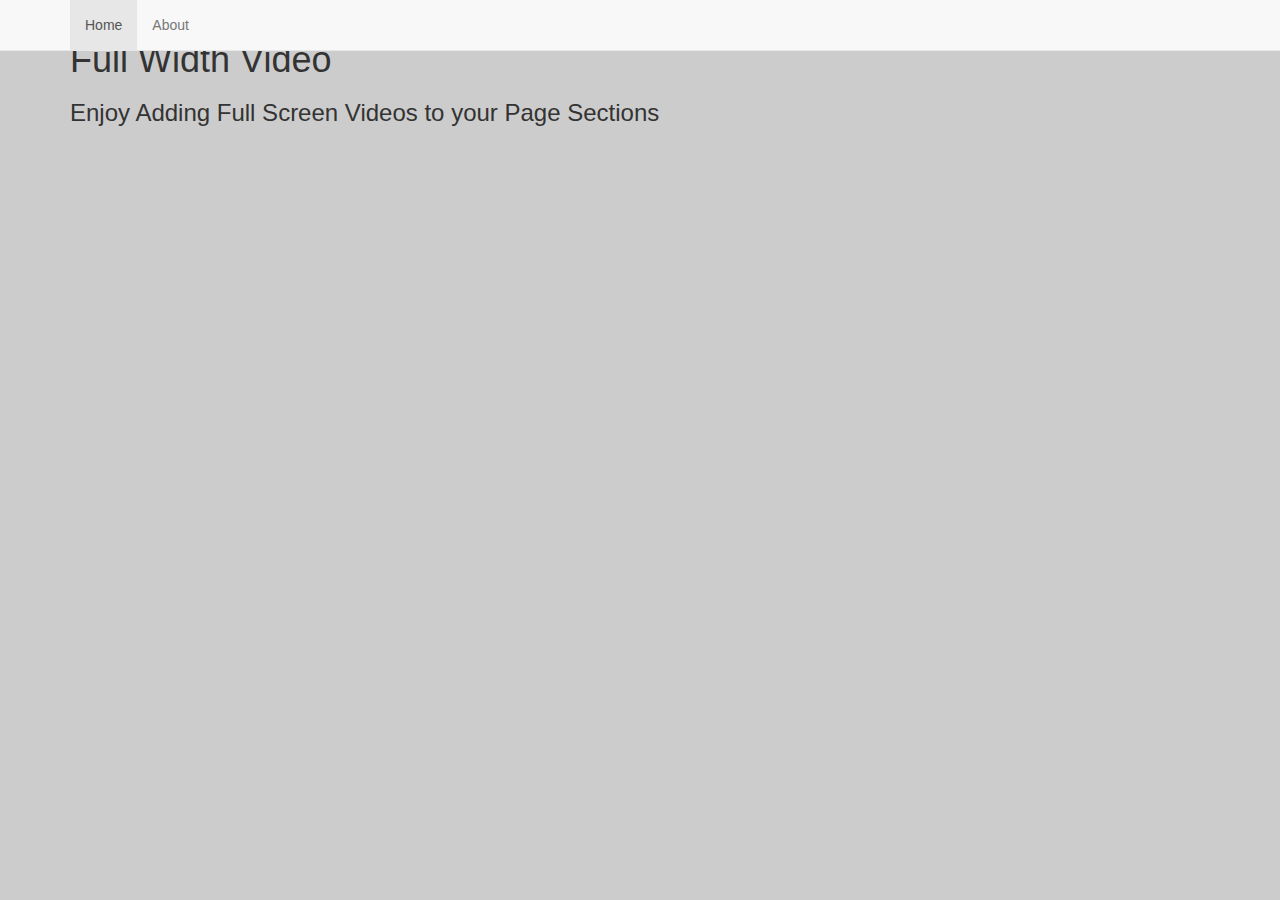
<file: index.html>
<!DOCTYPE html>
<html lang="es">
	<head>
		<meta charset="utf-8">
		<meta http-equiv="X-UA-Compatible" content="IE=edge">
		<meta name="viewport" content="width=device-width, initial-scale=1">
		<title>Mision Paz a las Naciones - Inicio</title>
		<link href="css/bootstrap.min.css" rel="stylesheet">
		<link href="css/custom.css" rel="stylesheet">
	</head>
	<body>
		<!-- Fixed navbar -->
		<nav class="navbar navbar-default navbar-fixed-top">
			<div class="container">
				<div id="navbar" class="navbar-collapse collapse">
					<ul class="nav navbar-nav">
						<li class="active"><a href="#">Home</a></li>
						<li><a href="#about">About</a></li>
					</ul>
					</div><!--/.nav-collapse -->
				</div>
			</nav>
			<section class="content-section video-section">
				<div class="pattern-overlay">
					<a id="bgndVideo" class="player" data-property="{videoURL:'https://www.youtube.com/watch?v=fdJc1_IBKJA',containment:'.video-section', quality:'large', autoPlay:true, mute:true, opacity:1}">bg</a>
					<div class="container">
						<div class="row">
							<div class="col-lg-12">
								<h1>Full Width Video</h1>
								<h3>Enjoy Adding Full Screen Videos to your Page Sections</h3>
							</div>
						</div>
					</div>
				</div>
			</section>
			<!-- jQuery (necessary for Bootstrap's JavaScript plugins) -->
			<script src="https://ajax.googleapis.com/ajax/libs/jquery/1.11.3/jquery.min.js"></script>
			<script src="js/jquery.mb.YTPlayer.js"></script>
			<!-- Include all compiled plugins (below), or include individual files as needed -->
			<script src="js/bootstrap.min.js"></script>
			<script src="js/custom.js"></script>
			
		</body>
	</html>
</file>
<file: css/custom.css>
body {
    background-color: #ccc;
    background-image: url("http://sergioromero.cl/vesol/wp-content/uploads/ss-2-bg.jpg");
}
</file>
